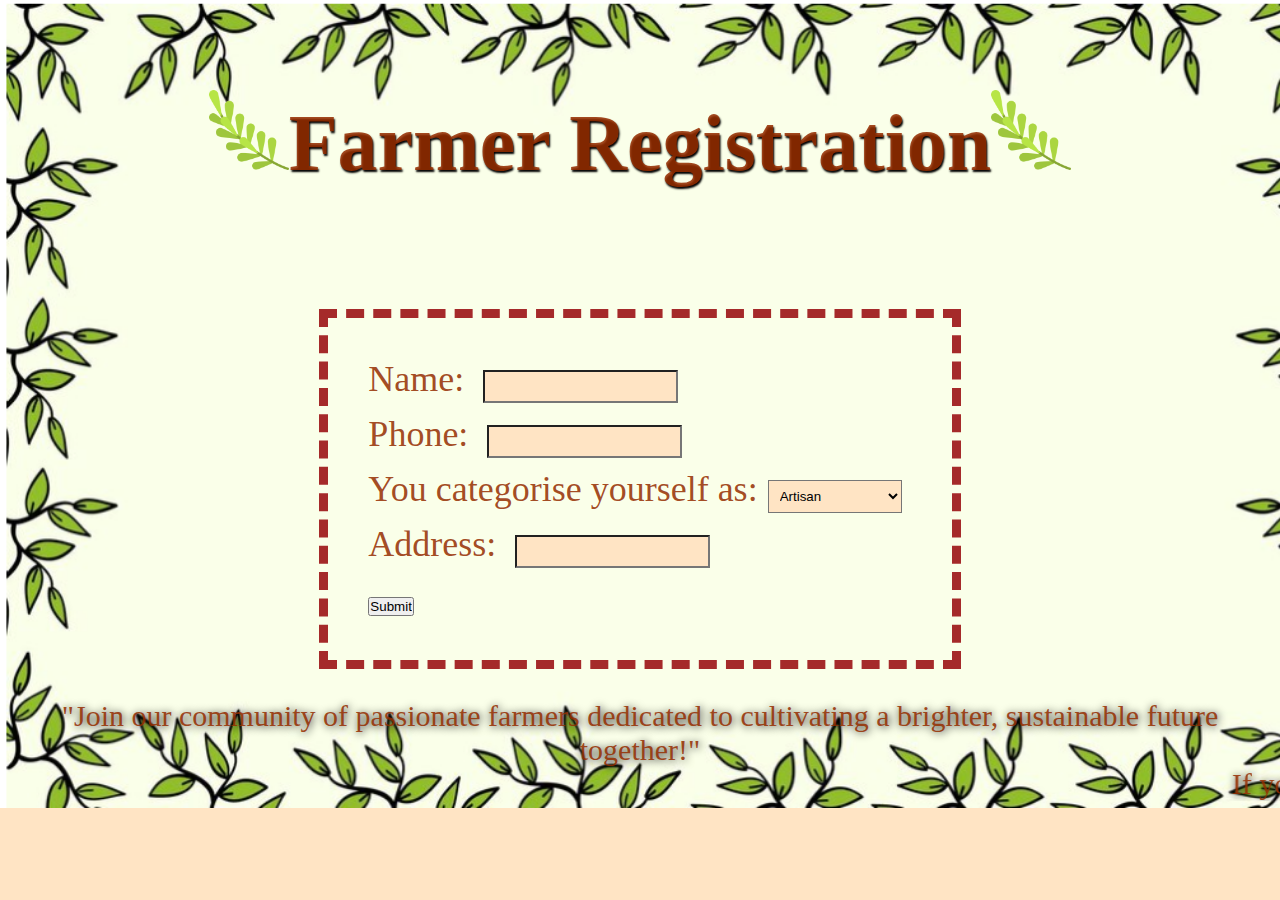
<file: registration.html>
<!DOCTYPE html>
<html lang="en">
<head>
    <meta charset="UTF-8">
    <meta name="viewport" content="width=device-width, initial-scale=1.0">
    <title>Farmer Registration</title>
    <link rel="stylesheet" href="registration.css">
</head>
<body>
    <h2><img src="Images/leaf2.png">Farmer Registration<img src="Images/leaf2.png"></h2>
    
    <div class="wrapper">
    <form class="fregister" name="farmlog" onsubmit="return validate()" action="farmersdata.sql">
        Name: <input type="text" id="fname" name="fname"><br>
        Phone: <input type="text" id="mail" name="mail"><br>
        You categorise yourself as:<select class="options" id="options"placeholder="Select one">
                                    <option value="Artisan">Artisan</option>
                                    <option value="Grocery">Grocery supplier</option>
                                    <option value="Fertilisers">Fertilisers</option>
                            </select><br>
        Address: <input type="text"  id="add" name="address"><br>
        <input type="submit">
    </form> 
       
</div>
<p>"Join our community of passionate farmers dedicated to cultivating a brighter, sustainable future together!"</p>
<marquee>If you encounter any problem, feel free to contact us.</marquee>
</body>
<script language="javascript" type="text/javascript">
    function validate(){
    var fname = document.farmlog.fname.value;//can write both ways
    var phone = document.farmlog.phone.value;
    if(fname=="" || (!(isNaN(fname))))
    {
        alert("Invalid name input");
        return false;
    }
    else if(isNaN(phone)){
        alert("Invalid Number input");
        return false;
    }
}
</script>
</html>
</file>
<file: registration.css>
*{
    margin:0;
    padding:0;
    box-sizing: border-box;
}
body{
    background-color: bisque;
    font-size: 30px;
    background-image: url(Images/bgreg.png);
    background-repeat: no-repeat;
    background-size: cover;
}
.wrapper{
    overflow-x:hidden;
    display:flex;
    justify-content: center;
}
h2{
    font-size: 5rem;
    color:rgba(149, 45, 0, 0.864);
    font-weight: 700;
    font-family: Headland one;
    text-align: center;
    padding:10px;
    margin:80px;
    text-shadow:1px 2px 2px black;
}
h2 img{
    height:5rem;
    width:auto;
  }

.fregister{
    color:rgba(149, 45, 0, 0.864);
    font-size:larger;
    border: 9px dashed brown;
    padding:40px;
    margin:30px;
    margin-bottom:30px;
}
#fname,#mail,#add,#options{
    padding:7px;
    background-color: bisque;
    margin:10px;
}

marquee{
    color:rgba(149, 45, 0, 0.864);
    text-shadow: 1px 1px 8px black;
}
.foot{
    width:100%;
    height:200px;
    justify-self: baseline;
}
p{
    color:rgba(149, 45, 0, 0.864);
    text-shadow: 1px 1px 8px black;
    text-align:center;

}
</file>
